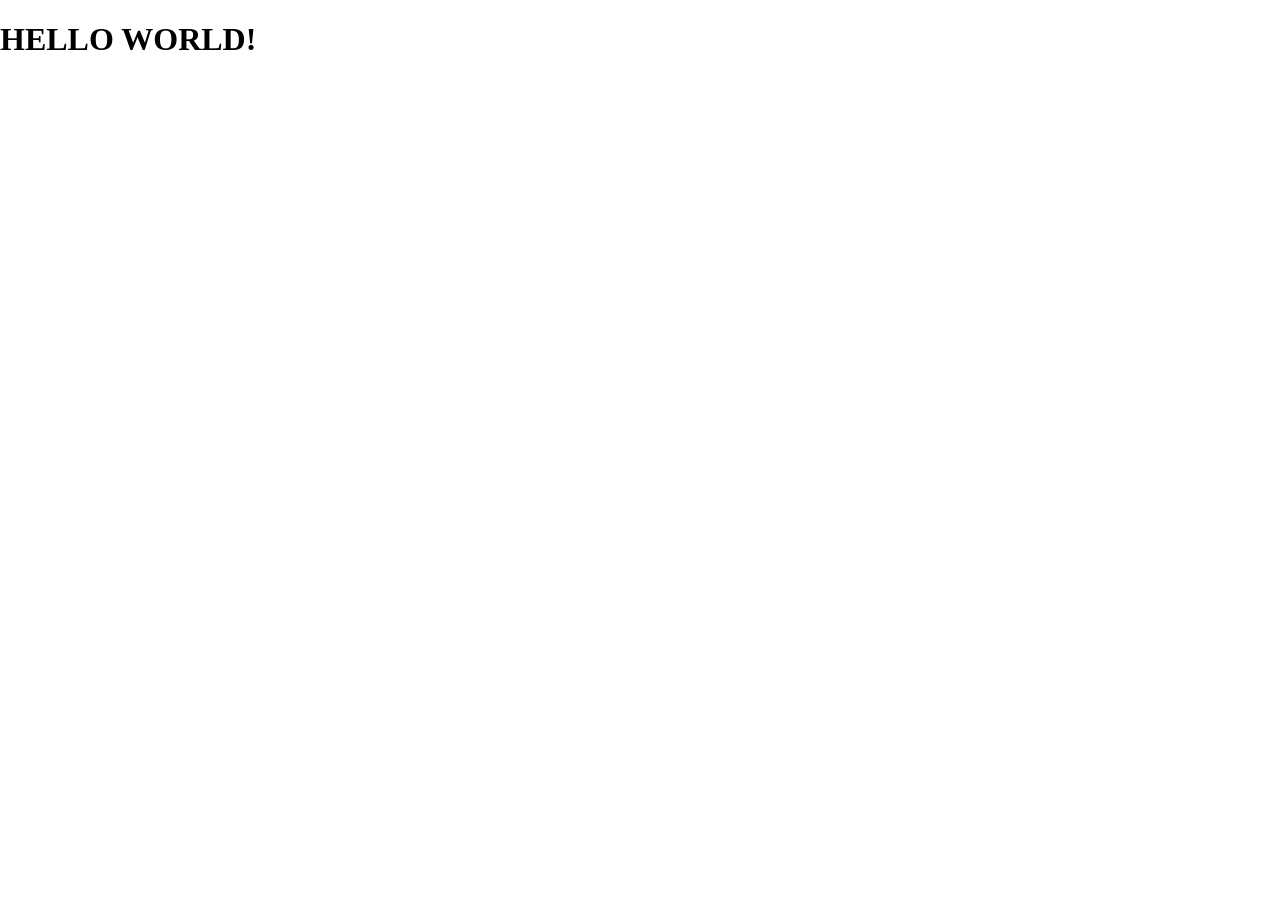
<file: starting Files/deploy/index.html>
<!DOCTYPE html>
<html lang="en">
<head>
        <meta charset="UTF-8">
        <meta name="viewport" content="width=device-width, initial-scale=1.0">
        <meta http-equiv="X-UA-Compatible" content="ie=edge">
        <link rel="stylesheet" href="css/styles.css">
        <title>SPRING 25</title>
    </head>
<body>

    <h1>HELLO WORLD! </h1>
    <script src="js/scripts-min.js"></script>
</body>

</html>
</file>
<file: starting Files/deploy/css/styles.css>
/*! normalize.css v8.0.0 | MIT License | github.com/necolas/normalize.css */
/* Document
   ========================================================================== */
/**
 * 1. Correct the line height in all browsers.
 * 2. Prevent adjustments of font size after orientation changes in iOS.
 */
html {
  line-height: 1.15; /* 1 */
  -webkit-text-size-adjust: 100%; /* 2 */
}

/* Sections
   ========================================================================== */
/**
 * Remove the margin in all browsers.
 */
body {
  margin: 0;
}

/**
 * Correct the font size and margin on `h1` elements within `section` and
 * `article` contexts in Chrome, Firefox, and Safari.
 */
h1 {
  font-size: 2em;
  margin: 0.67em 0;
}

/* Grouping content
   ========================================================================== */
/**
 * 1. Add the correct box sizing in Firefox.
 * 2. Show the overflow in Edge and IE.
 */
hr {
  -webkit-box-sizing: content-box;
          box-sizing: content-box; /* 1 */
  height: 0; /* 1 */
  overflow: visible; /* 2 */
}

/**
 * 1. Correct the inheritance and scaling of font size in all browsers.
 * 2. Correct the odd `em` font sizing in all browsers.
 */
pre {
  font-family: monospace, monospace; /* 1 */
  font-size: 1em; /* 2 */
}

/* Text-level semantics
   ========================================================================== */
/**
 * Remove the gray background on active links in IE 10.
 */
a {
  background-color: transparent;
}

/**
 * 1. Remove the bottom border in Chrome 57-
 * 2. Add the correct text decoration in Chrome, Edge, IE, Opera, and Safari.
 */
abbr[title] {
  border-bottom: none; /* 1 */
  text-decoration: underline; /* 2 */
  -webkit-text-decoration: underline dotted;
          text-decoration: underline dotted; /* 2 */
}

/**
 * Add the correct font weight in Chrome, Edge, and Safari.
 */
b,
strong {
  font-weight: bolder;
}

/**
 * 1. Correct the inheritance and scaling of font size in all browsers.
 * 2. Correct the odd `em` font sizing in all browsers.
 */
code,
kbd,
samp {
  font-family: monospace, monospace; /* 1 */
  font-size: 1em; /* 2 */
}

/**
 * Add the correct font size in all browsers.
 */
small {
  font-size: 80%;
}

/**
 * Prevent `sub` and `sup` elements from affecting the line height in
 * all browsers.
 */
sub,
sup {
  font-size: 75%;
  line-height: 0;
  position: relative;
  vertical-align: baseline;
}

sub {
  bottom: -0.25em;
}

sup {
  top: -0.5em;
}

/* Embedded content
   ========================================================================== */
/**
 * Remove the border on images inside links in IE 10.
 */
img {
  border-style: none;
}

/* Forms
   ========================================================================== */
/**
 * 1. Change the font styles in all browsers.
 * 2. Remove the margin in Firefox and Safari.
 */
button,
input,
optgroup,
select,
textarea {
  font-family: inherit; /* 1 */
  font-size: 100%; /* 1 */
  line-height: 1.15; /* 1 */
  margin: 0; /* 2 */
}

/**
 * Show the overflow in IE.
 * 1. Show the overflow in Edge.
 */
button,
input { /* 1 */
  overflow: visible;
}

/**
 * Remove the inheritance of text transform in Edge, Firefox, and IE.
 * 1. Remove the inheritance of text transform in Firefox.
 */
button,
select { /* 1 */
  text-transform: none;
}

/**
 * Correct the inability to style clickable types in iOS and Safari.
 */
button,
[type=button],
[type=reset],
[type=submit] {
  -webkit-appearance: button;
}

/**
 * Remove the inner border and padding in Firefox.
 */
button::-moz-focus-inner,
[type=button]::-moz-focus-inner,
[type=reset]::-moz-focus-inner,
[type=submit]::-moz-focus-inner {
  border-style: none;
  padding: 0;
}

/**
 * Restore the focus styles unset by the previous rule.
 */
button:-moz-focusring,
[type=button]:-moz-focusring,
[type=reset]:-moz-focusring,
[type=submit]:-moz-focusring {
  outline: 1px dotted ButtonText;
}

/**
 * Correct the padding in Firefox.
 */
fieldset {
  padding: 0.35em 0.75em 0.625em;
}

/**
 * 1. Correct the text wrapping in Edge and IE.
 * 2. Correct the color inheritance from `fieldset` elements in IE.
 * 3. Remove the padding so developers are not caught out when they zero out
 *    `fieldset` elements in all browsers.
 */
legend {
  -webkit-box-sizing: border-box;
          box-sizing: border-box; /* 1 */
  color: inherit; /* 2 */
  display: table; /* 1 */
  max-width: 100%; /* 1 */
  padding: 0; /* 3 */
  white-space: normal; /* 1 */
}

/**
 * Add the correct vertical alignment in Chrome, Firefox, and Opera.
 */
progress {
  vertical-align: baseline;
}

/**
 * Remove the default vertical scrollbar in IE 10+.
 */
textarea {
  overflow: auto;
}

/**
 * 1. Add the correct box sizing in IE 10.
 * 2. Remove the padding in IE 10.
 */
[type=checkbox],
[type=radio] {
  -webkit-box-sizing: border-box;
          box-sizing: border-box; /* 1 */
  padding: 0; /* 2 */
}

/**
 * Correct the cursor style of increment and decrement buttons in Chrome.
 */
[type=number]::-webkit-inner-spin-button,
[type=number]::-webkit-outer-spin-button {
  height: auto;
}

/**
 * 1. Correct the odd appearance in Chrome and Safari.
 * 2. Correct the outline style in Safari.
 */
[type=search] {
  -webkit-appearance: textfield; /* 1 */
  outline-offset: -2px; /* 2 */
}

/**
 * Remove the inner padding in Chrome and Safari on macOS.
 */
[type=search]::-webkit-search-decoration {
  -webkit-appearance: none;
}

/**
 * 1. Correct the inability to style clickable types in iOS and Safari.
 * 2. Change font properties to `inherit` in Safari.
 */
::-webkit-file-upload-button {
  -webkit-appearance: button; /* 1 */
  font: inherit; /* 2 */
}

/* Interactive
   ========================================================================== */
/*
 * Add the correct display in Edge, IE 10+, and Firefox.
 */
details {
  display: block;
}

/*
 * Add the correct display in all browsers.
 */
summary {
  display: list-item;
}

/* Misc
   ========================================================================== */
/**
 * Add the correct display in IE 10+.
 */
template {
  display: none;
}

/**
 * Add the correct display in IE 10.
 */
[hidden] {
  display: none;
}

/* =============
    Base
============= */
/* =============
    Mixins
============= */
/* =============
    Variables
============= */
:root {
  --black: #000000;
  --white: #ffffff;
}

/* ---------------- Font Sizing ---------------- */
html {
  font-size: 100%;
}

/* ---------------- Media Queries ---------------- */
/* =============
    Typography
============= */
/* =============
    Buttons
============= */
/* =============
    Forms
============= */
[type=text], [type=password], [type=date], [type=datetime], [type=datetime-local], [type=month], [type=week], [type=email], [type=number], [type=search], [type=tel], [type=time], [type=url], [type=color], textarea {
  -webkit-box-shadow: none;
          box-shadow: none;
}

[type=text]:focus, [type=password]:focus, [type=date]:focus, [type=datetime]:focus, [type=datetime-local]:focus, [type=month]:focus, [type=week]:focus, [type=email]:focus, [type=number]:focus, [type=search]:focus, [type=tel]:focus, [type=time]:focus, [type=url]:focus, [type=color]:focus, textarea:focus {
  -webkit-box-shadow: none;
          box-shadow: none;
}

input[type=text],
input[type=email],
input[type=password],
textarea {
  -webkit-appearance: none;
}

/* =============
    Navigation
============= */
/* =============
    Header
============= */
/* =============
    Footer
============= */
</file>
